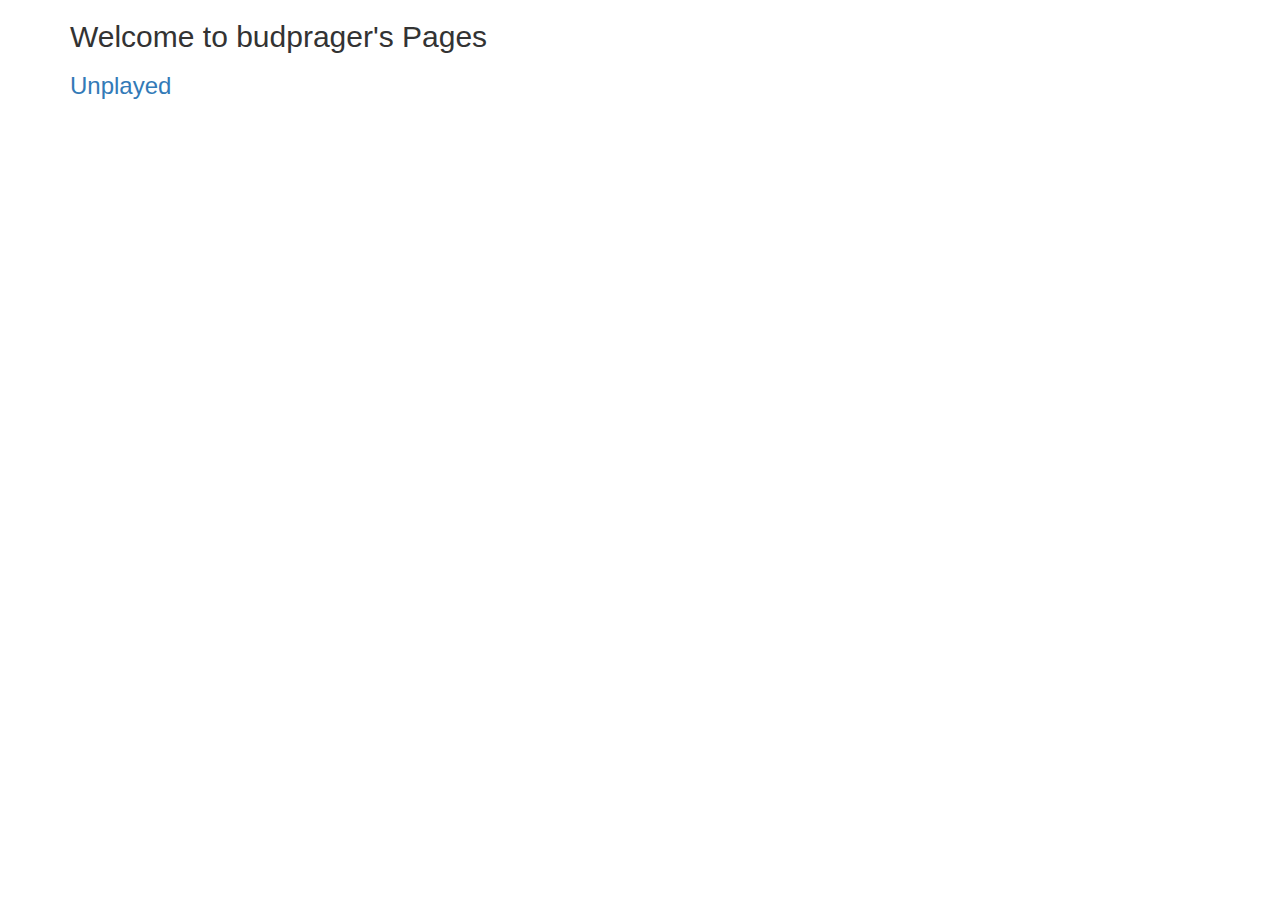
<file: index.html>
<html lang="en" data-ember-extension="1"><head>
    <meta charset="utf-8">
    <meta http-equiv="X-UA-Compatible" content="IE=edge">
    <meta name="viewport" content="width=device-width, initial-scale=1">
    <meta name="description" content="">
    <meta name="author" content="">
    <link rel="shortcut icon" href="../../assets/ico/favicon.ico">

    <title>budprager's homepage</title>

    <!-- Bootstrap core CSS -->
    <link href="//netdna.bootstrapcdn.com/bootstrap/3.1.1/css/bootstrap.min.css" rel="stylesheet">

    <!-- Custom styles for this template -->


    <!-- Just for debugging purposes. Don't actually copy this line! -->
    <!--[if lt IE 9]><script src="../../assets/js/ie8-responsive-file-warning.js"></script><![endif]-->

    <!-- HTML5 shim and Respond.js IE8 support of HTML5 elements and media queries -->
    <!--[if lt IE 9]>
      <script src="https://oss.maxcdn.com/libs/html5shiv/3.7.0/html5shiv.js"></script>
      <script src="https://oss.maxcdn.com/libs/respond.js/1.4.2/respond.min.js"></script>
    <![endif]-->
  </head>

  <body data-ember-extension="1">

    <div class="container">

		
      <!-- Main component for a primary marketing message or call to action -->
      <div>
        <h2>Welcome to budprager's Pages</h2>
		<h3><a href="/unplayed/">Unplayed</a></h3>
      </div>

    </div> <!-- /container -->


    <!-- Bootstrap core JavaScript
    ================================================== -->
    <!-- Placed at the end of the document so the pages load faster -->
    <script src="https://ajax.googleapis.com/ajax/libs/jquery/1.11.0/jquery.min.js"></script>
    <script src="//netdna.bootstrapcdn.com/bootstrap/3.1.1/js/bootstrap.min.js"></script>


<script type="text/javascript" src="chrome-extension://bmdblncegkenkacieihfhpjfppoconhi/in-page-script.js"></script></body></html>
</file>
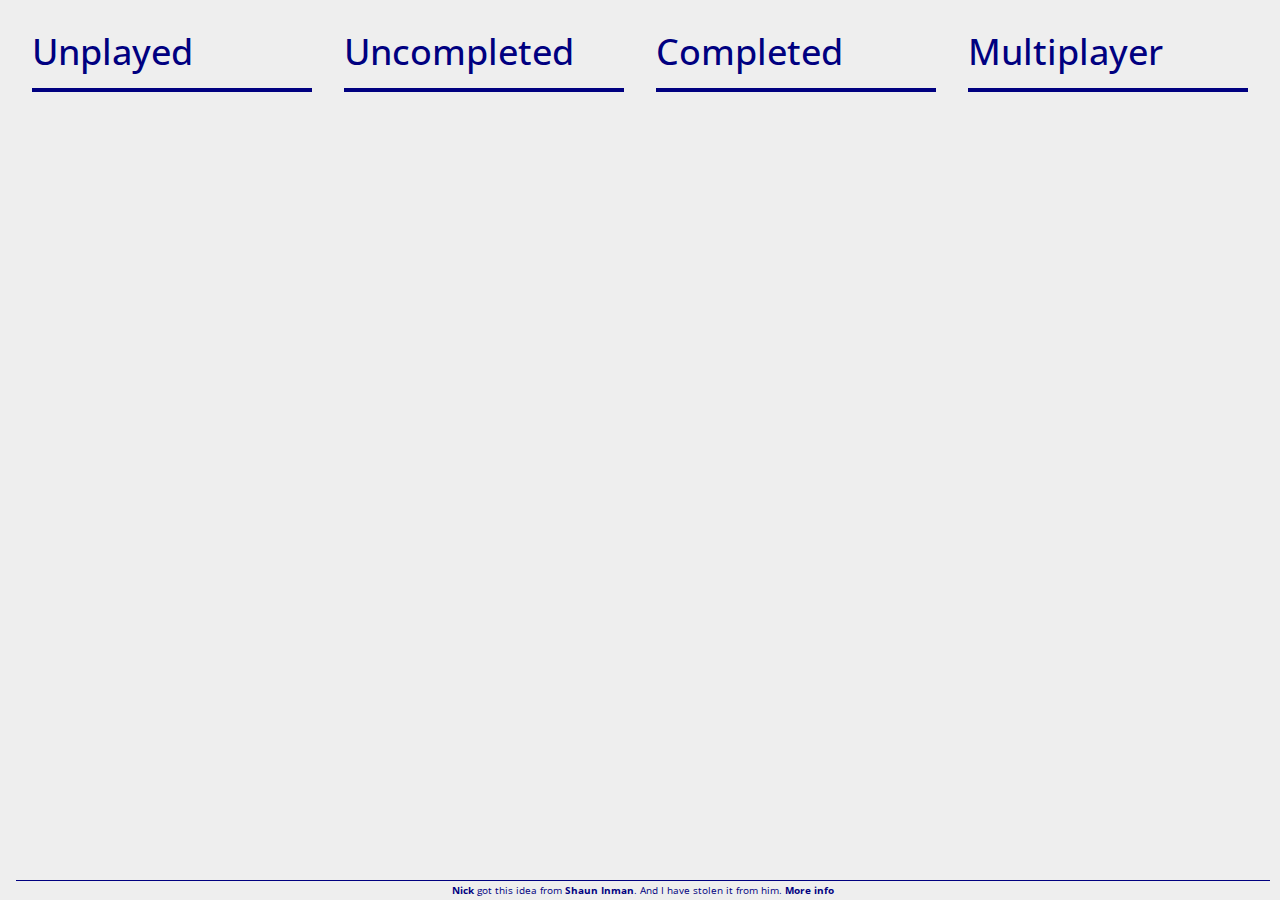
<file: unplayed/index.html>
﻿<!DOCTYPE html>
<html>
<head>
<meta charset="utf-8">
<title>Unplayed</title>
	<meta name="viewport" content="width=320, initial-scale=1, minimum-scale=0.45" />
	<!-- jQuery -->
	<script type="text/javascript" src="libs/jquery-1.8.3.min.js"></script>
	
	<!-- Showdown and Unplayed classes -->
	<script type="text/javascript" src="libs/showdown.js"></script>
	<script type="text/javascript" src="libs/unplayed.js"></script>
	
	<!-- Star rating classes -->
	<script type="text/javascript" src="libs/star-rating/jquery.rating.pack.js"></script>
	<script type="text/javascript" src="libs/star-rating/jquery.MetaData.js"></script>
	<script type="text/javascript" src="libs/star-rating/jquery.form.js"></script>

    <!-- Bootstrap for progress -->
    <link rel="stylesheet" href="https://maxcdn.bootstrapcdn.com/bootstrap/3.3.7/css/bootstrap.min.css">
    <script src="https://maxcdn.bootstrapcdn.com/bootstrap/3.3.7/js/bootstrap.min.js"></script>
	
	<!-- Styles -->
	<link href='libs/star-rating/jquery.rating.css' rel='stylesheet' type='text/css'>
	<link href='https://fonts.googleapis.com/css?family=Open+Sans' rel='stylesheet' type='text/css'>
	<link href="libs/unplayed.css" rel="stylesheet" type="text/css">
	
	<script type="text/javascript">
$(document).ready(function(){
    $('#unplayedheader').click(function() {
	$('#unplayed').slideToggle('slow', function() {
		// Animation complete.
		});
	});
	
	$('#unbeatenheader').click(function() {
	$('#unbeaten').slideToggle('slow', function() {
		// Animation complete.
		});
	});
	
	$('#completedheader').click(function() {
	$('#completed').slideToggle('slow', function() {
		// Animation complete.
		});
	});
	
	$('#multiplayerheader').click(function() {
	$('#multiplayer').slideToggle('slow', function() {
		// Animation complete.
		});
	});
})	
</script>
</head>
<body>

<div class="column">
<a id="unplayedheader" class="header"><h1>Unplayed</h1></a>
<div id="unplayed" class="content"></div>
</div>

<div class="column">
<a id="unbeatenheader" class="header"><h1>Uncompleted</h1></a>
<div id="unbeaten" class="content"></div>
</div>

<div class="column">
<a id="completedheader" class="header"><h1>Completed</h1></a>
<div id="completed" class="content"></div>
</div>

<div class="column">
<a id="multiplayerheader" class="header"><h1>Multiplayer</h1></a>
<div id="multiplayer" class="content"></div>
</div>

<div id="footer"><a href="https://shepherdnick.github.io/unplayed/">Nick</a> got this idea from <a href="http://shauninman.com/">Shaun Inman</a>. And I have stolen it from him. <a href="http://shauninman.com/archive/2011/04/18/unplayed">More info</a></div>

</body>
</html>
</file>
<file: unplayed/libs/unplayed.css>
*
{
	margin: 0;
	padding: 0;
	border: none;
}

body
{
	font: 13px/18px sans-serif;
	font-family: 'Open Sans';
	color: #000080;/*#999967;*/
	background-color: #eee;
	padding: 16px;
}

a
{
	text-decoration: none;
	font-weight: bold;
	color: inherit;
}

a:hover
{
	color: #000080;
	cursor: pointer;
	cursor: hand;
}

.column
{
	-webkit-box-sizing: border-box;
	-ms-box-sizing: border-box;
	-moz-box-sizing: border-box;
	-o-box-sizing: border-box;
	box-sizing: border-box;	
	padding: 16px;
	width: 25%;
	float: left;
}

div.content
{
	padding: 0px;
	width: 100%;
	clear: left;
	position: relative;
}

.starRatingHolder
{
	padding: 0 0 0 0;
	min-width: 65px;
	display: inline-block;
}

#footer
{
	border-top: 1px solid #000080;
	float: none;
	clear: both;
	width: 98%;
	height: 2em;
	position: absolute;
	bottom: 0;
	text-align: center;
	font-size: x-small;
}

h1
{
	margin: 0 0 16px;
	padding: 0 0 16px;
	border-bottom: 4px solid #000080;
}

h2
{
	margin: 0 0 16px;
	padding: 16px 0 0;
	//border-bottom: 4px solid #000080;
}

p
{
	margin: 0 0 16px;
}

li
{
	list-style: none;
	padding: 0 0 0 16px;
	position: relative;
	display: block;
}

li:before
{
	display: block;
	content: '-';
	font-weight: bold;
	position: absolute;
	top: -2px;
	left: 0;
	font-size: 24px;
}

span
{
	color: #999967;
	font-size: 9px;
}

span + span
{
	font-size: 11px;
	line-height: 13px;
	display: block;
	position: relative;
	top: -2px;
}

/* iPhone [portrait + landscape] */
@media only screen and (max-device-width: 480px)
{
	body
	{
		padding: 0;
	}
	.column
	{
		width: 370px;
		clear: both;
	}
	#footer
	{
		margin: 16px;
	}
	.header
	{
		clear: both;
	}
}

/*@media only screen and (min-device-width : 375px) and (max-device-width : 667px)
{
   body
	{
		padding: 0;
	}
	div
	{
		width: 320px;
		clear: both;
     background-color: red;
	}
	#footer
	{
		margin: 16px;
	}
	.header
	{
		clear: both;
	}
}*/
</file>
